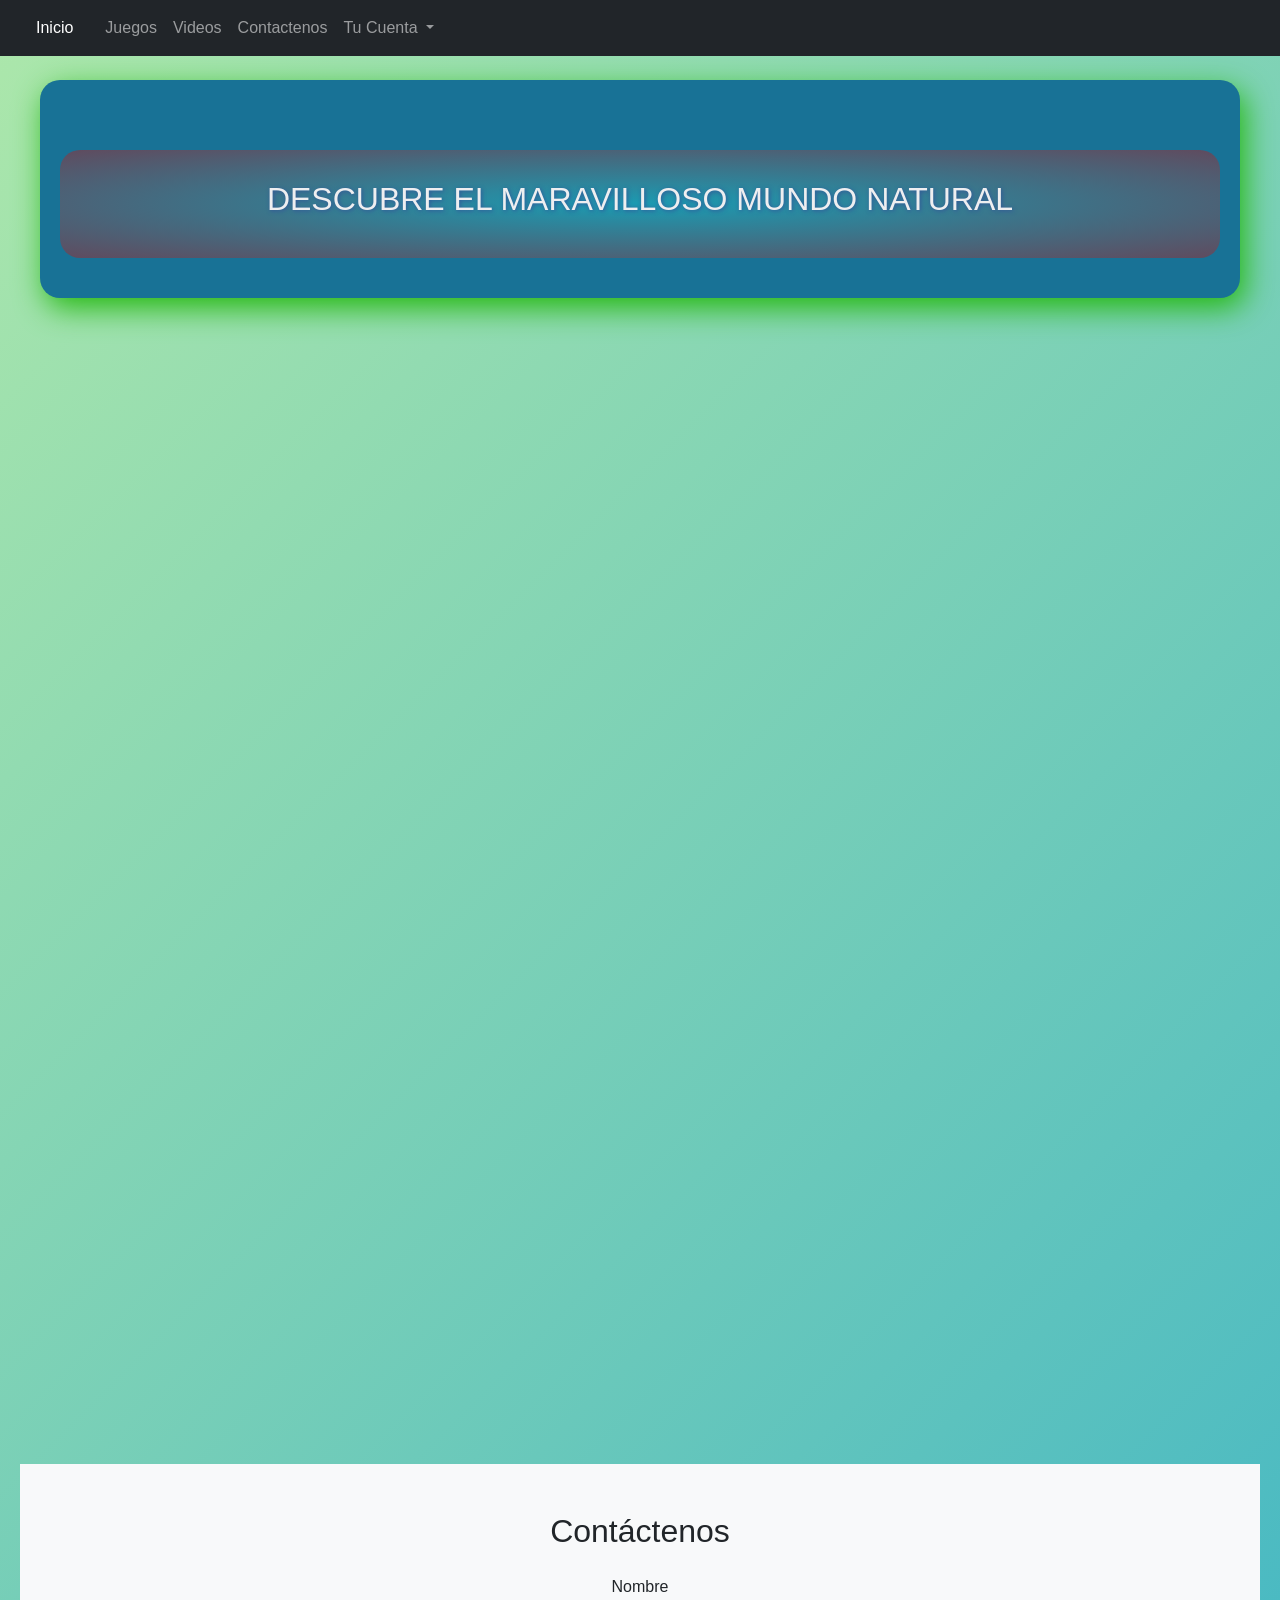
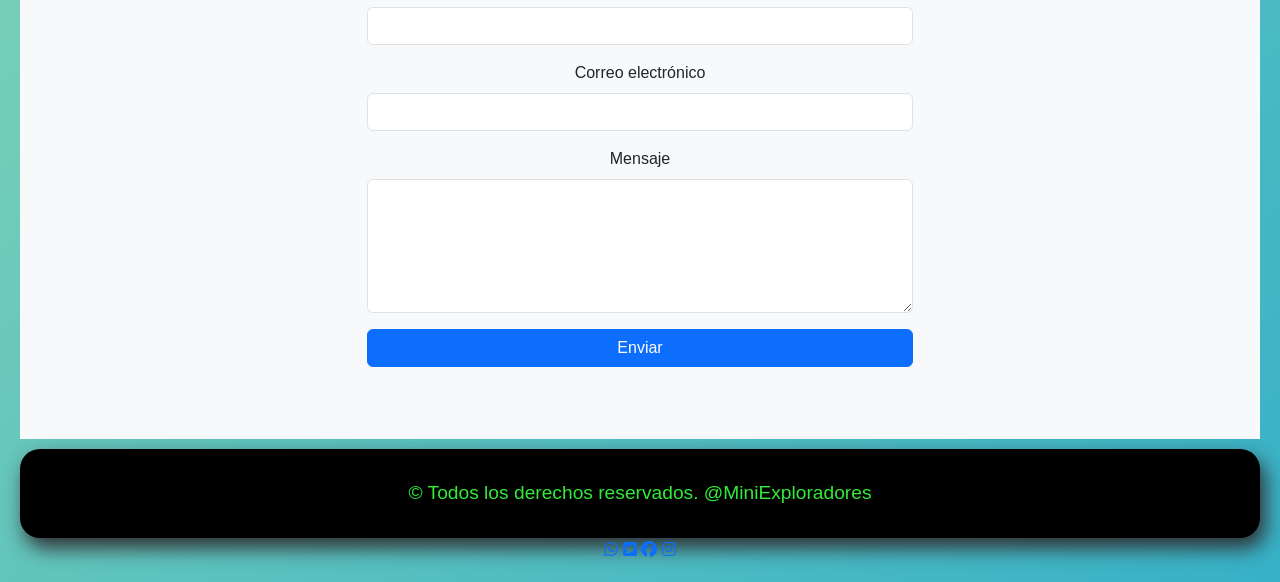
<file: templates/juegos.html>
<!DOCTYPE html>
<html lang="en">
<head>
    <meta charset="UTF-8">
    <meta name="viewport" content="width=device-width, initial-scale=1.0">
    <title>MiniExploradores</title>
    <!-- FONTAWESONE -->
    <link rel="stylesheet" href="https://cdnjs.cloudflare.com/ajax/libs/font-awesome/6.4.2/css/all.min.css"/>
    <link rel="shortcut icon" href="../static/img/Miquito.webp" type="image/x-icon">
    <link rel="stylesheet" href="../static/css/boots.css">
    <!-- LINK BOOTSTRAP CSS -->
    <link href="https://cdn.jsdelivr.net/npm/bootstrap@5.0.2/dist/css/bootstrap.min.css" rel="stylesheet" integrity="sha384-EVSTQN3/azprG1Anm3QDgpJLIm9Nao0Yz1ztcQTwFspd3yD65VohhpuuCOmLASjC" crossorigin="anonymous">
</head>
<body>
    <center>
        <!-- SECCION CONTENEDOR PRINCIPAL -->
        <div id="contenedor" style="padding-top: 70px;">
            <div id="cabecera">
                <h1>DESCUBRE EL MARAVILLOSO MUNDO NATURAL</h1>
            </div>
        </div>
    
        <!-- SECCION DE NAVEGACION -->
<nav class="navbar navbar-expand-lg navbar-dark bg-dark fixed-top">
  <div class="container-fluid">
    <a class="navbar-brand" href="#"></a>
    <button class="navbar-toggler" type="button" data-bs-toggle="collapse" data-bs-target="#navbarNavDropdown" aria-controls="navbarNavDropdown" aria-expanded="false" aria-label="Toggle navigation">
      <span class="navbar-toggler-icon"></span>
    </button>
    <div class="collapse navbar-collapse" id="navbarNavDropdown">
      <ul class="navbar-nav">
        <li class="nav-item">
          <a class="nav-link active" aria-current="page" href="../index.html">Inicio</a>
        </li>
        <li class="nav-item">
          <a class="nav-link" href="#"></a>
        </li>
        <li class="nav-item">
          <a class="nav-link" href="./juegos.html">Juegos</a>
        </li>
        <li class="nav-item">
          <a class="nav-link" href="./videos.html">Videos</a>
        </li>
        <li class="nav-item">
          <a class="nav-link" href="#Contactenos">Contactenos</a>
        </li>
        <li class="nav-item dropdown">
          <a class="nav-link dropdown-toggle" href="#" id="navbarDropdownMenuLink" role="button" data-bs-toggle="dropdown" aria-expanded="false">
            Tu Cuenta
          </a>
          <ul class="dropdown-menu" aria-labelledby="navbarDropdownMenuLink">
            <li><a class="dropdown-item" href="#">Registrarse</a></li>
            <li><a class="dropdown-item" href="#">Iniciar Sesión</a></li>
          </ul>
        </li>
      </ul>
    </div>
  </div>
</nav>
<!-- SECCION JUEGOS -->
    <div id="contenido" class="container d-flex justify-content-center py-4">
        <iframe allow="fullscreen; autoplay; allow-top-navigation-by-user-activation" allowfullscreen width="795" height="690" frameborder="0" src="https://es.educaplay.com/juego/1683344-sopa_de_letras_de_los_animales.html"></iframe>
    </div>
    <div id="contenido" class="container d-flex justify-content-center py-4">
        <iframe style="max-width:100%" src="https://wordwall.net/es/embed/ff8b83a8da084b22ab43ca65f54b3aae?themeId=2&templateId=3&fontStackId=0" width="500" height="380" frameborder="0" allowfullscreen></iframe>
    </div>

            <!-- SECCION DE FORMULARIO DE CONTACTO-->
 <section id="Contactenos" class="bg-light py-5">
  <div class="container">
    <h2 class="text-center mb-4">Contáctenos</h2>
    <div class="row justify-content-center">
      <div class="col-md-6 mb-4">
        <form>
          <div class="mb-3">
            <label for="nombre" class="form-label">Nombre</label>
            <input type="text" name="nombre" id="nombre" class="form-control" required>
          </div>
          
          <div class="mb-3">
            <label for="exampleInputEmail1" class="form-label">Correo electrónico</label>
            <input type="email" class="form-control" id="exampleInputEmail1" aria-describedby="emailHelp" required>
            <div id="emailHelp" class="form-text"></div>
          </div>

          <div class="mb-3">
            <label for="exampleInputPassword1" class="form-label">Mensaje</label>
            <textarea name="mensaje" id="exampleInputPassword1" rows="5" class="form-control" required></textarea>
          </div>
          <div class="d-grid gap-2">
            <button type="submit" class="btn btn-primary">Enviar</button>
          </div>
        </form>
      </div>
    </div>
  </div>
</section>

            <!-- SECCION DE FOOTER REDES SOCIALES-->
            <div id="pie">
                <p>&copy; Todos los derechos reservados. @MiniExploradores</p>
            </div>
            <div class="redes-sociales">
                    <a href="" target="_blank"><i class="fa-brands fa-whatsapp"></i></a>
                    <a href="" target="_blank"><i class="fa-brands fa-square-twitter"></i></a>
                    <a href="" target="_blank"><i class="fa-brands fa-facebook"></i></a>
                    <a href="" target="_blank"><i class="fa-brands fa-instagram"></i></a>
                </div>
            </div>
        </div>
    </center>
    <!-- LINK BOOTSTRAP JS -->
    <script src="https://cdn.jsdelivr.net/npm/bootstrap@5.0.2/dist/js/bootstrap.bundle.min.js" integrity="sha384-MrcW6ZMFYlzcLA8Nl+NtUVF0sA7MsXsP1UyJoMp4YLEuNSfAP+JcXn/tWtIaxVXM" crossorigin="anonymous"></script>
</body>
</html>
</file>
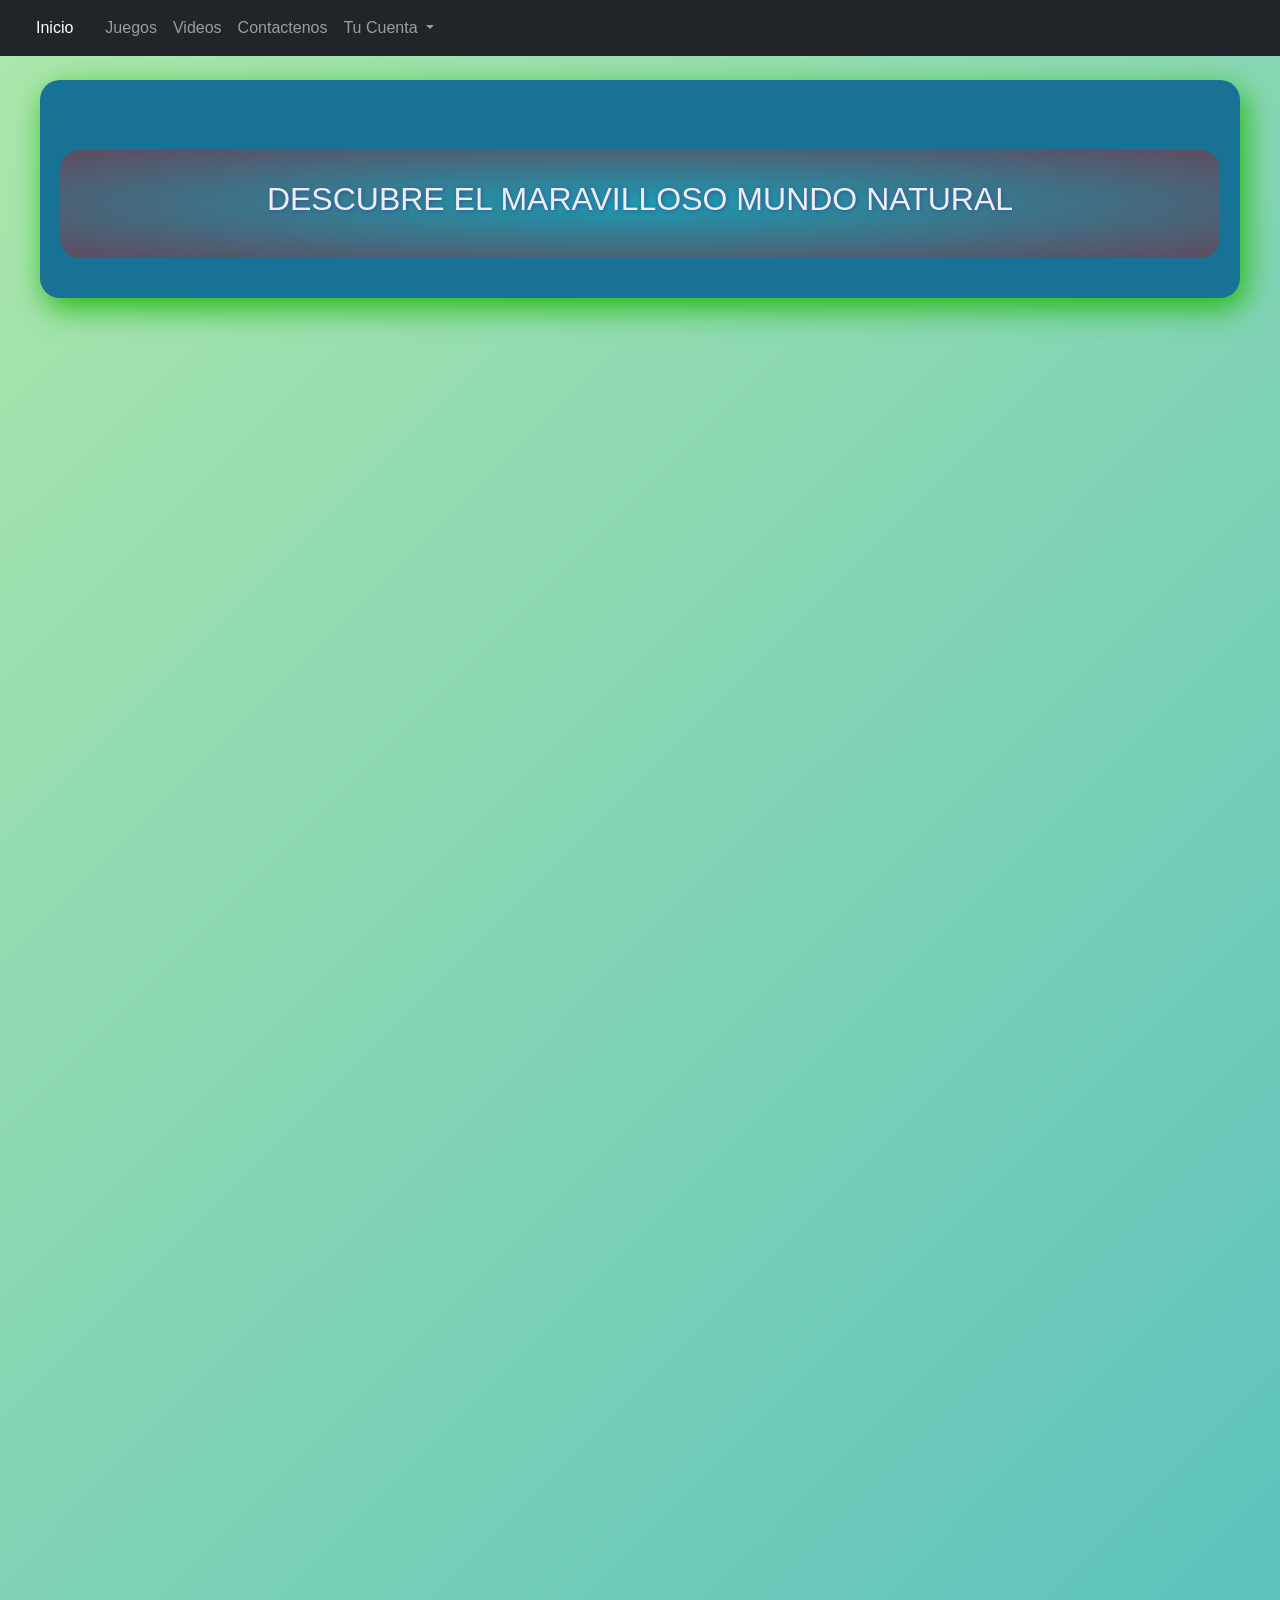
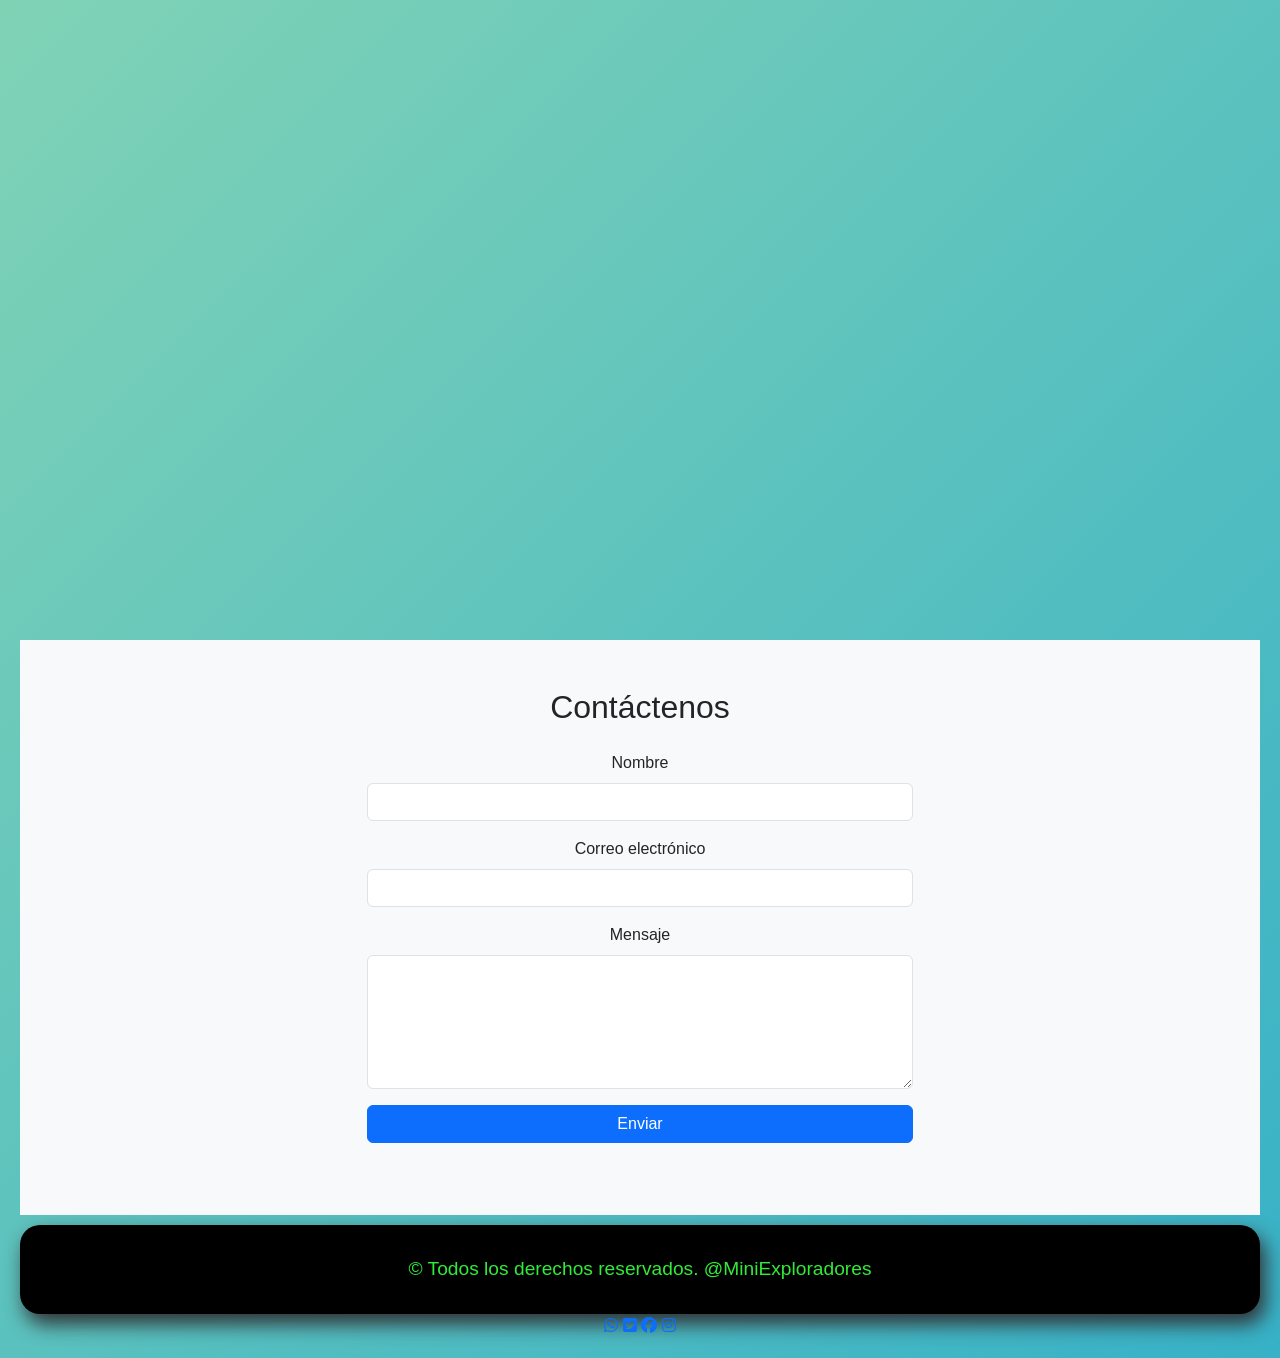
<file: templates/videos.html>
<!DOCTYPE html>
<html lang="en">
<head>
    <meta charset="UTF-8">
    <meta name="viewport" content="width=device-width, initial-scale=1.0">
    <title>MiniExploradores</title>
    <!-- FONTAWESONE -->
    <link rel="stylesheet" href="https://cdnjs.cloudflare.com/ajax/libs/font-awesome/6.4.2/css/all.min.css"/>
    <link rel="shortcut icon" href="../static/img/Miquito.webp" type="image/x-icon">
    <link rel="stylesheet" href="../static/css/boots.css">
    <!-- LINK BOOTSTRAP CSS -->
    <link href="https://cdn.jsdelivr.net/npm/bootstrap@5.0.2/dist/css/bootstrap.min.css" rel="stylesheet" integrity="sha384-EVSTQN3/azprG1Anm3QDgpJLIm9Nao0Yz1ztcQTwFspd3yD65VohhpuuCOmLASjC" crossorigin="anonymous">
</head>
<body>
    <center>
        <!-- SECCION CONTENEDOR PRINCIPAL -->
        <div id="contenedor" style="padding-top: 70px;">
            <div id="cabecera">
                <h1>DESCUBRE EL MARAVILLOSO MUNDO NATURAL</h1>
            </div>
        </div>
    
        <!-- SECCION DE NAVEGACION -->
<nav class="navbar navbar-expand-lg navbar-dark bg-dark fixed-top">
  <div class="container-fluid">
    <a class="navbar-brand" href="#"></a>
    <button class="navbar-toggler" type="button" data-bs-toggle="collapse" data-bs-target="#navbarNavDropdown" aria-controls="navbarNavDropdown" aria-expanded="false" aria-label="Toggle navigation">
      <span class="navbar-toggler-icon"></span>
    </button>
    <div class="collapse navbar-collapse" id="navbarNavDropdown">
      <ul class="navbar-nav">
        <li class="nav-item">
          <a class="nav-link active" aria-current="page" href="../index.html">Inicio</a>
        </li>
        <li class="nav-item">
          <a class="nav-link" href="#"></a>
        </li>
        <li class="nav-item">
          <a class="nav-link" href="./juegos.html">Juegos</a>
        </li>
        <li class="nav-item">
          <a class="nav-link" href="./videos.html">Videos</a>
        </li>
        <li class="nav-item">
          <a class="nav-link" href="#Contactenos">Contactenos</a>
        </li>
        <li class="nav-item dropdown">
          <a class="nav-link dropdown-toggle" href="#" id="navbarDropdownMenuLink" role="button" data-bs-toggle="dropdown" aria-expanded="false">
            Tu Cuenta
          </a>
          <ul class="dropdown-menu" aria-labelledby="navbarDropdownMenuLink">
            <li><a class="dropdown-item" href="#">Registrarse</a></li>
            <li><a class="dropdown-item" href="#">Iniciar Sesión</a></li>
          </ul>
        </li>
      </ul>
    </div>
  </div>
</nav>
<!-- SECCION VIDEOS -->
    <div id="contenido">
        <div id="contenido" class="container d-flex justify-content-center py-4">
            <iframe width="560" height="560" src="https://www.youtube.com/embed/ejLh1lMCYFc?si=9Esh8msYPYfAgCOE" title="YouTube video player" frameborder="0" allow="accelerometer; autoplay; clipboard-write; encrypted-media; gyroscope; picture-in-picture; web-share" referrerpolicy="strict-origin-when-cross-origin" allowfullscreen></iframe>
        </div>
        <div id="contenido" class="container d-flex justify-content-center py-4">
            <iframe width="560" height="560" src="https://www.youtube.com/embed/y0a-zHiwMdY?si=mW1j_KJb48LIoSmB" title="YouTube video player" frameborder="0" allow="accelerometer; autoplay; clipboard-write; encrypted-media; gyroscope; picture-in-picture; web-share" referrerpolicy="strict-origin-when-cross-origin" allowfullscreen></iframe>
        </div>
        <div id="contenido" class="container d-flex justify-content-center py-4">
            <iframe width="560" height="315" src="https://www.youtube.com/embed/Bhtcl3XFRz8?si=XUgwerJodQm-GJEl" title="YouTube video player" frameborder="0" allow="accelerometer; autoplay; clipboard-write; encrypted-media; gyroscope; picture-in-picture; web-share" referrerpolicy="strict-origin-when-cross-origin" allowfullscreen></iframe>
        </div>
        <div id="contenido" class="container d-flex justify-content-center py-4">
            <iframe width="560" height="315" src="https://www.youtube.com/embed/Ps54eXe8YHY?si=DSKd4FXfsR5qbKqo" title="YouTube video player" frameborder="0" allow="accelerometer; autoplay; clipboard-write; encrypted-media; gyroscope; picture-in-picture; web-share" referrerpolicy="strict-origin-when-cross-origin" allowfullscreen></iframe>
        </div>

            <!-- SECCION DE FORMULARIO DE CONTACTO-->
 <section id="Contactenos" class="bg-light py-5">
  <div class="container">
    <h2 class="text-center mb-4">Contáctenos</h2>
    <div class="row justify-content-center">
      <div class="col-md-6 mb-4">
        <form>
          <div class="mb-3">
            <label for="nombre" class="form-label">Nombre</label>
            <input type="text" name="nombre" id="nombre" class="form-control" required>
          </div>
          
          <div class="mb-3">
            <label for="exampleInputEmail1" class="form-label">Correo electrónico</label>
            <input type="email" class="form-control" id="exampleInputEmail1" aria-describedby="emailHelp" required>
            <div id="emailHelp" class="form-text"></div>
          </div>

          <div class="mb-3">
            <label for="exampleInputPassword1" class="form-label">Mensaje</label>
            <textarea name="mensaje" id="exampleInputPassword1" rows="5" class="form-control" required></textarea>
          </div>
          <div class="d-grid gap-2">
            <button type="submit" class="btn btn-primary">Enviar</button>
          </div>
        </form>
      </div>
    </div>
  </div>
</section>

            <!-- SECCION DE FOOTER REDES SOCIALES-->
            <div id="pie">
                <p>&copy; Todos los derechos reservados. @MiniExploradores</p>
            </div>
            <div class="redes-sociales">
                    <a href="" target="_blank"><i class="fa-brands fa-whatsapp"></i></a>
                    <a href="" target="_blank"><i class="fa-brands fa-square-twitter"></i></a>
                    <a href="" target="_blank"><i class="fa-brands fa-facebook"></i></a>
                    <a href="" target="_blank"><i class="fa-brands fa-instagram"></i></a>
                </div>
            </div>
        </div>
    </center>
    <!-- LINK BOOTSTRAP JS -->
    <script src="https://cdn.jsdelivr.net/npm/bootstrap@5.0.2/dist/js/bootstrap.bundle.min.js" integrity="sha384-MrcW6ZMFYlzcLA8Nl+NtUVF0sA7MsXsP1UyJoMp4YLEuNSfAP+JcXn/tWtIaxVXM" crossorigin="anonymous"></script>
</body>
</html>
</file>
<file: static/css/boots.css>
*{
    margin: 0;
    padding: 0;
    box-sizing: border-box;
    font-family: verbana, Genevam, Tahoma, sans-serif;
}
body{
    background: linear-gradient(135deg,rgba(19, 187, 13, 0.35),rgb(55, 177, 199));
    color: black;
    line-height: 1.6rem;
    padding: 20px;
    padding-top: 80px;
}
/* CONTENEDOR */
#contenedor{
    max-width: 1200px;
    margin:auto;
    background-color: rgb(24, 114, 150);
    padding: 20px;
    border-radius: 20px;
    box-shadow: 5px 10px 30px rgb(37, 185, 17);
}
/*Cabecera*/
#cabecera{
    background: radial-gradient(rgba(30, 189, 201, 0.541),rgba(182, 27, 27, 0.452));
    color: rgb(238, 238, 240);
    padding: 30px;
    border-radius: 20px;
    text-shadow: 1px 1px 4px rgb(51, 83, 153);
    margin-bottom: 20px;
}
#cabecera h1{
    font-size: 2.0rem;
    margin-bottom: 10px;
}
/* articulos*/
.articulo{
    background-color: rgba(17, 122, 136, 0.904);
    border-left: 6px solid rgb(79, 129, 163);
    padding: 20px;
    margin-top: 30px;
    margin-bottom: 20px;
    border-radius: 8px;
    transition: 0.2s;
}
.articulo:hover{
    transform: scale(1.02);
}
/*TABLA DE DATOS */
table{
    width: 100%;
    border-collapse: collapse;
    background-color: rgba(32, 146, 161, 0.459);
    margin-top: 15px;
    border-radius: 10px;
    overflow: hidden;
    box-shadow: 5px 10px 30px rgba(0,0,0,0,3);
}
th,td{
    padding: 12px;
    text-align: center;
    border-bottom: 1px solid rgb(12, 12, 12);
}
th{
    background-color: rgb(43, 151, 214);
    font-weight: bold;
}
/*pie*/
#pie {
    text-align: center;
    margin-top: 10px;
    padding: 30px 20px;
    background-color: black;
    color: rgb(48, 236, 57);
    border-radius: 20px;
    box-shadow: 5px 10px 20px rgb(48, 48, 51);
    display: flex;
    flex-direction: column;
    align-items: center;
    gap: 15px;
}
#pie p{
    margin: 0;
    font-size: 1.2rem;
    color: rgb(48, 236, 57) !important;
}
#pie .redes-sociales{
    display: flex;
    gap: 25px;
}
#pie .redes-sociales a{
    font-size: 2.5rem;
    color: rgb(48, 236, 5);
    text-decoration: none;
    transition: color 0.3s ease, transform 0.2s ease;
    display: inline-block;
}
#pie .redes-sociales a:hover{
    color: antiquewhite;
    transform: scale(1.1);
}
/*SECCION DE VIDEOS MARQUESINA*/
.videos-marquersina{
    background: linear-gradient(rgb(161, 93, 14),rgb(10, 30, 116));
    padding: 25px 20px;
    margin-top: 40px;
    margin-bottom: 40PX;
    border-radius: 10px;
    box-shadow: 2px 5px 20px yellow;
    text-align: center;
    color: aquamarine;

}
.videos-marquersina h2{
    font-size: 2rem;
    margin-bottom: 30px;
    text-shadow: 1px 1px 3px rgb(250, 248, 248); 
}
.slider-marquesina{
    overflow: hidden;
    position: relative;
    width: 100%;
}
.logos-track{
    display: flex;
    animation: scrollMarquesina 30s linear infinite;
    gap: 40px;
}
.logos-track img{
    height: 200px;
    object-fit: contain;
    border-radius: 20px;
    transition: transform 0.2s ease filter 0.3s ease box-shadow 0.3s ease;
    background-color: rgb(23, 143, 151);
    padding: 5px;
    box-shadow: 2px 5px 20px rgb(34, 71, 173);
}
.logos-track img:hover{
    transform: scale(1.1);
    box-shadow: 2px 5px 20px black;
}
@keyframes scrollMarquesina {
    0%{
        transform: translateX(0);
    }
    100%{
        transform: translateX(-50%);
    }
}
/*AJUSTE RESPONCIVE*/
@media(max-width_: 768px){
    .logos-track img{
        height: 120px;
        border-radius: 10px;    
    }
    th,td {
        padding: 8px;
        font-size: 0.85rem;
    }
}
</file>
